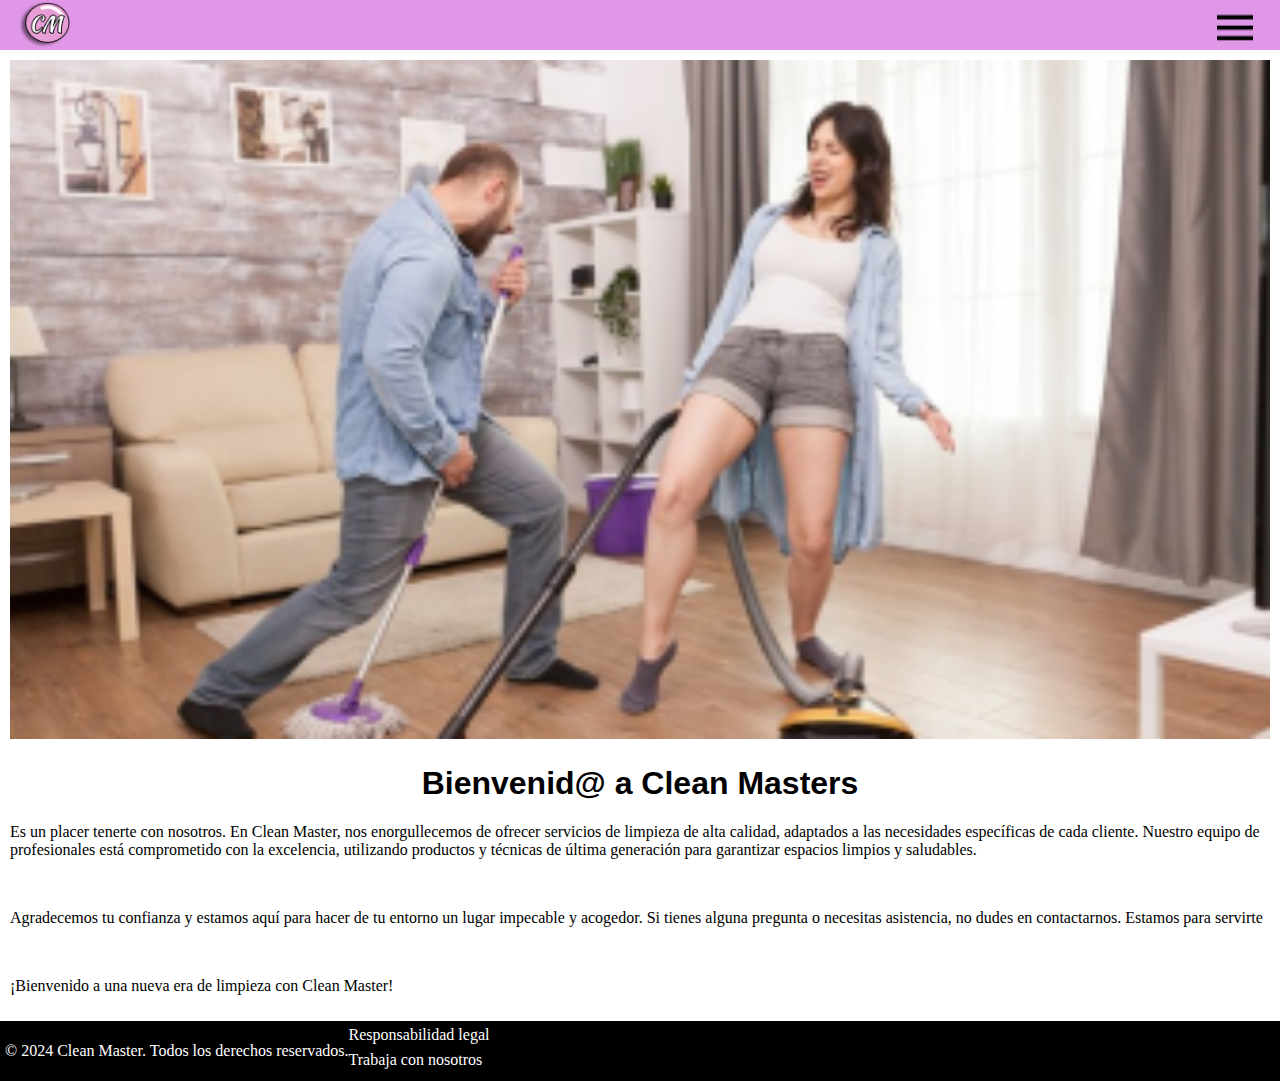
<file: src/main/resources/templates/index.html>
<!DOCTYPE html>
<html xmlns:th="http://www.thymeleaf.org">
<head>
    <title th:text="${title}">Clean master </title>
    <meta http-equiv="Content-Type" content="text/html; charset=UTF-8" >
    <link rel="stylesheet" type="text/css" href="css/general.css" th:href="@{/css/general.css}" >
    <link rel="stylesheet" type="text/css" href="css/index.css" th:href="@{/css/index.css}" >
</head>
<body>
<header>
    <img src="assets/icons/logo.png" th:src="@{assets/icons/logo.png}" alt="logo" >
    <img src="assets/icons/navbar.png" th:src="@{assets/icons/navbar.png}" alt="navbar" id="navbar" >
    <nav> 
        <img src="assets/icons/LeftArrow.png" th:src="@{assets/icons/LeftArrow.png}" alt="leftarrow" id="close">
        <a href="/clienteauth" th:href= "@{/clienteauth}">Area Clientes</a>
        <hr>
        <a href="/empleadosauth" th:href= "@{/empleadosauth}">Area empleados</a>
    </nav>
</header>
<main>
    <img src="assets/images/image1.png" th:src="@{assets/images/image1.png}" alt="cleaning" >
    <h1>Bienvenid@ a Clean Masters</h1>
    <p> Es un placer tenerte con
        nosotros. En Clean Master,
        nos enorgullecemos de
        ofrecer servicios de limpieza
        de alta calidad, adaptados a
        las necesidades específicas
        de cada cliente. Nuestro
        equipo de profesionales está
        comprometido con la
        excelencia, utilizando
        productos y técnicas de
        última generación para
        garantizar espacios limpios y
        saludables.
    </p>
    <br>
    <p> Agradecemos tu confianza y
        estamos aquí para hacer de
        tu entorno un lugar
        impecable y acogedor. Si
        tienes alguna pregunta o
        necesitas asistencia, no
        dudes en contactarnos.
        Estamos para servirte
    </p>
    <br>
    <p>
        ¡Bienvenido a una nueva era
        de limpieza con Clean
        Master!
    </p>
</main>
<footer>
    <p>&copy 2024 Clean Master. Todos los derechos reservados.</p>
    <div>
        <a href="#">Responsabilidad legal</a>
        <a href="#">Trabaja con nosotros</a>
    </div>
</footer>
<script src="js/header.js" th:src="@{/js/header.js}"></script>
</body>
</html>
</file>
